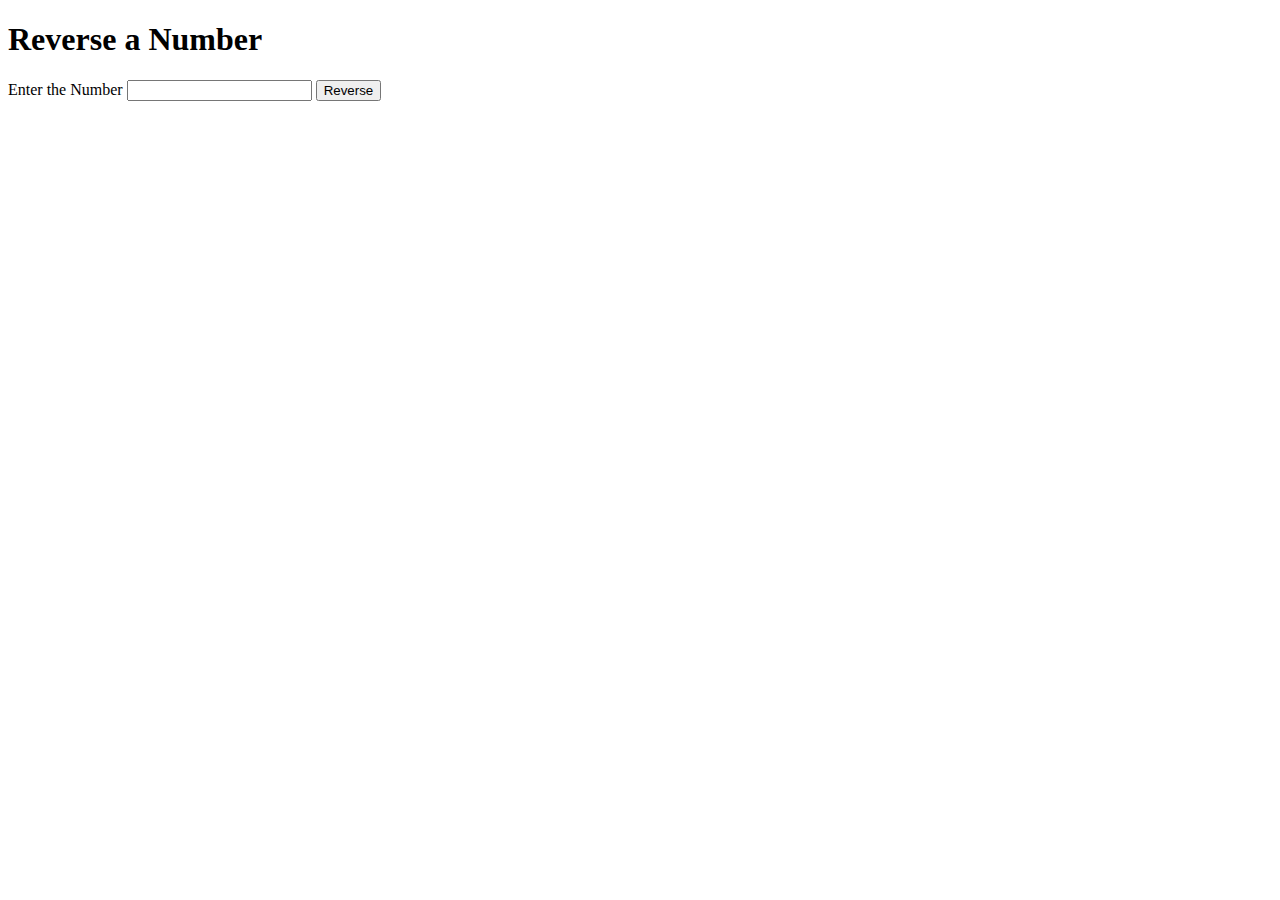
<file: VJ DAY1-Task1/index.html>
<!DOCTYPE html>
<html lang="en">
<head>
    <meta charset="UTF-8">
    <meta http-equiv="X-UA-Compatible" content="IE=edge">
    <meta name="viewport" content="width=device-width, initial-scale=1.0">
    <title>Reverse a Number</title>
</head>
<body>
    <h1>Reverse a Number</h1>
    <label for="text"> Enter the Number</label>
    <input type="text" id="Rnumber" >
    <button id="Enter">Reverse</button>
    <p id="print"></p>
    <script src="./reverse.js"></script>
</body>
</html>
</file>
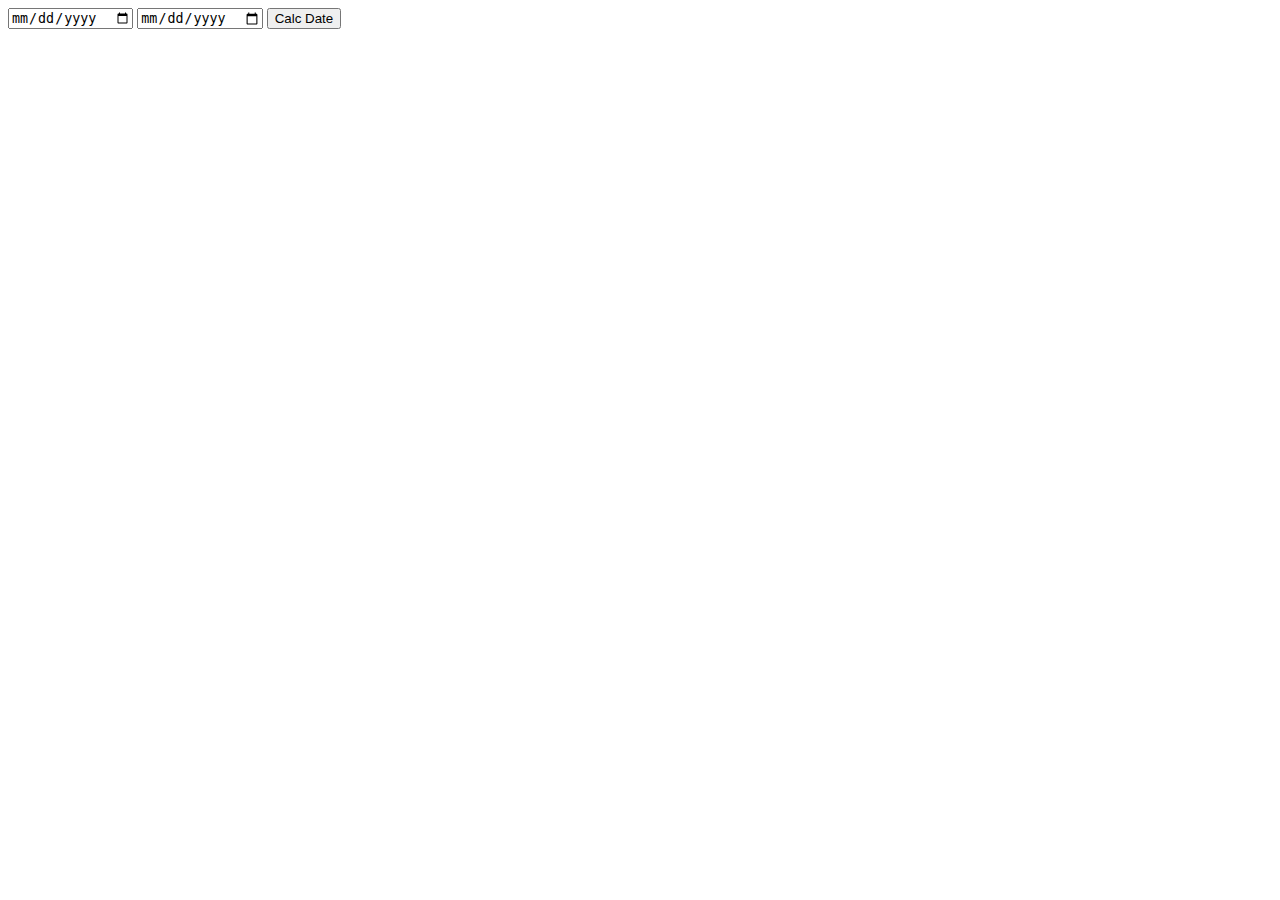
<file: VJ DAY1-Task2/index.html>
<!DOCTYPE html>
<html lang="en">
<head>
    <meta charset="UTF-8">
    <meta http-equiv="X-UA-Compatible" content="IE=edge">
    <meta name="viewport" content="width=device-width, initial-scale=1.0">
    <title>Number of Days between Dates</title>
</head>
<body>
    <input type="date" name="" id="t1">
    <input type="date" name="" id="t2">
    <button id="click" onclick="calculate()">Calc Date</button>
    <p id="date"></p>
    <!-- <input id="first" value="2/3/2000"> -->
    <!-- <input id="second" value="2/3/2001"> -->
    <script src="./Days.js"></script>
</body>
</html>
</file>
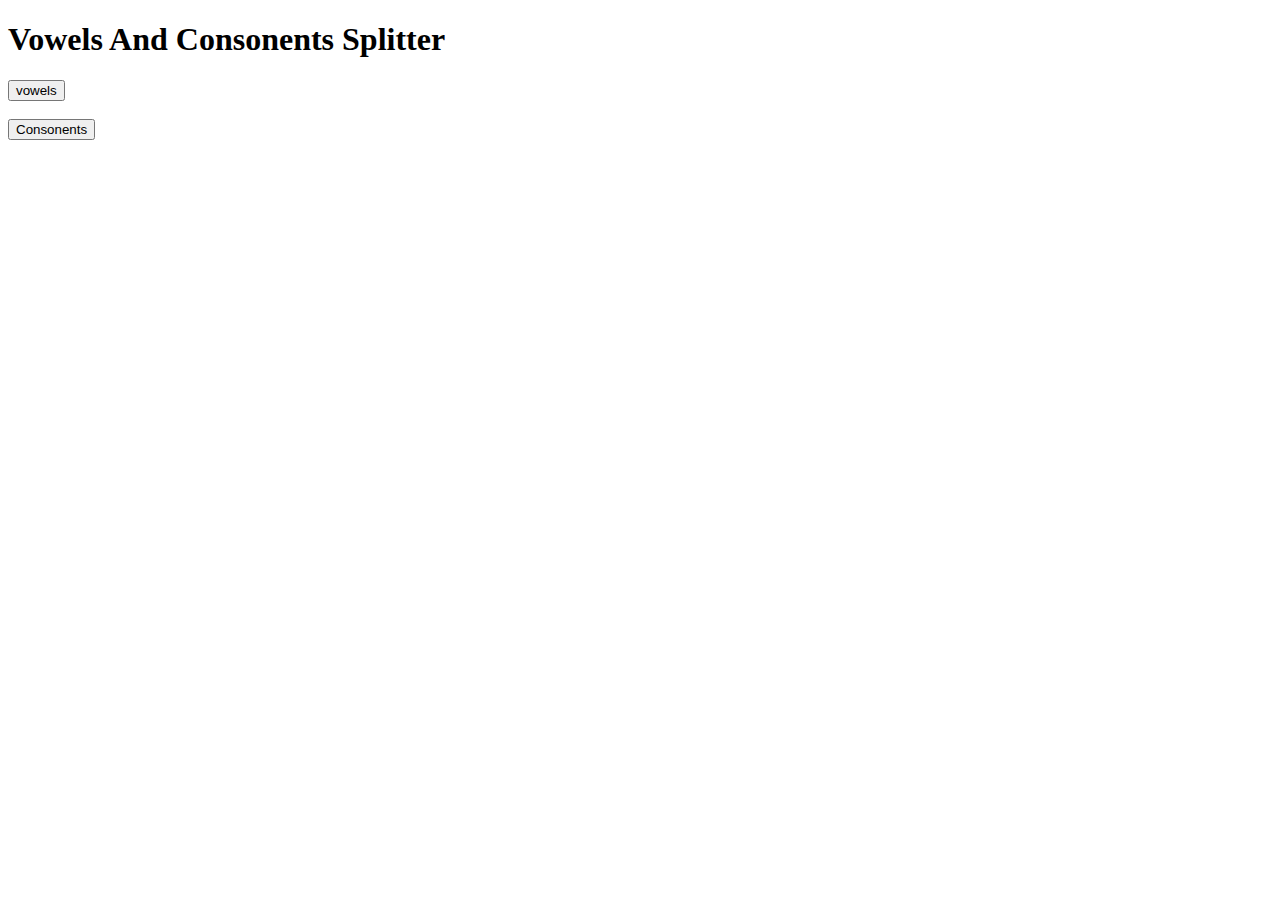
<file: VJ DAY2-Task1/vowels.html>
<!DOCTYPE html>
<html lang="en">
<head>
    <meta charset="UTF-8">
    <meta http-equiv="X-UA-Compatible" content="IE=edge">
    <meta name="viewport" content="width=device-width, initial-scale=1.0">
    <title>Document</title>
</head>
<body>
    <h1> Vowels And Consonents Splitter</h1>
    <button onclick="values1()" >vowels</button> <br><br>
    <button onclick="values2()" >Consonents</button>
    <p id="print"></p>
    <script src="./vowels.js"></script>
</body>
</html>
</file>
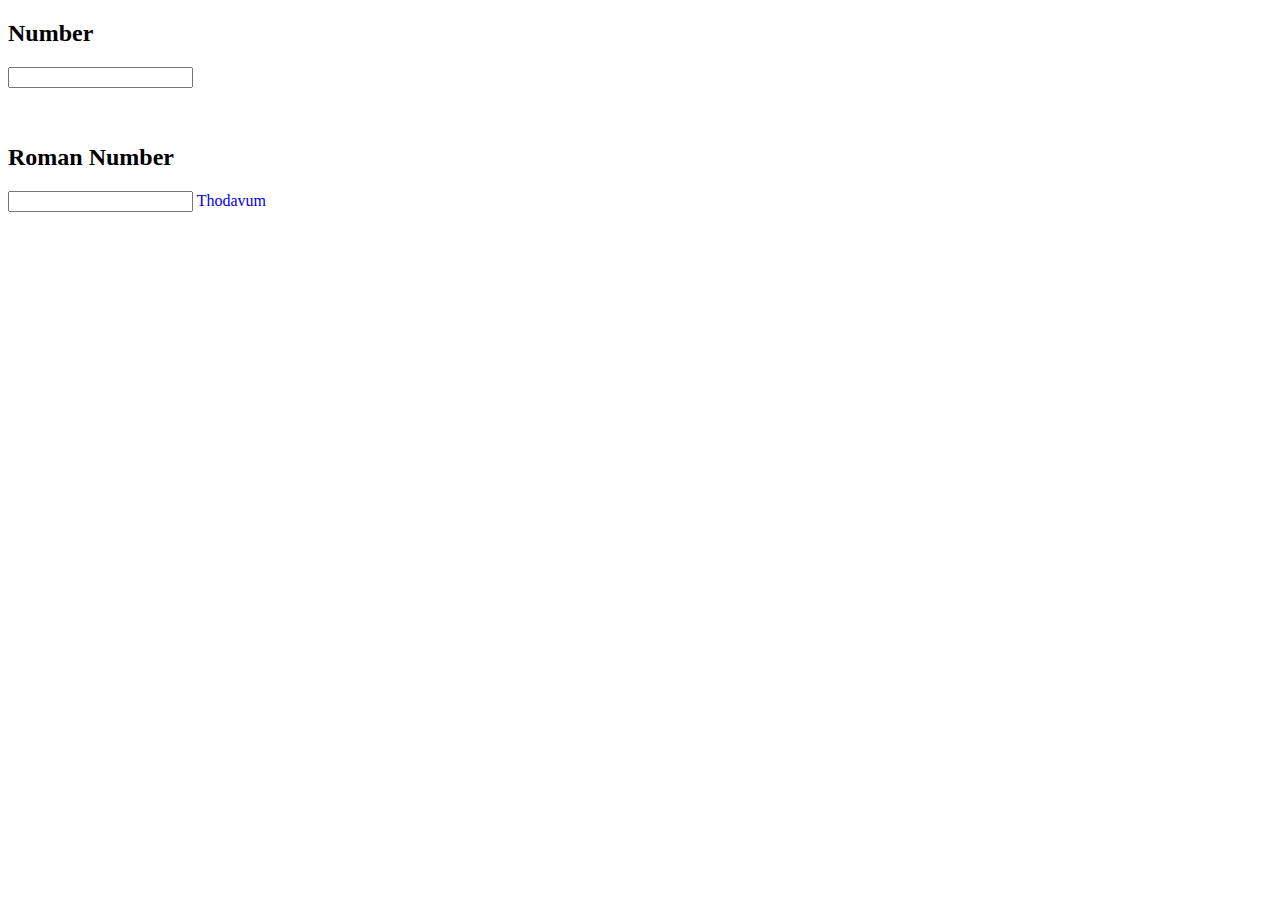
<file: VJ DAY3-Task1/numberToRoman.html>
<!DOCTYPE html>
<html lang="en">
<head>
    <meta charset="UTF-8">
    <meta http-equiv="X-UA-Compatible" content="IE=edge">
    <meta name="viewport" content="width=device-width, initial-scale=1.0">
    <title>Number to Roman</title>
</head>
<body>
    <h2> Number</h2>
    <input type="text" id="roo"> <br><br><br>
    <h2> Roman Number</h2>
    <input type="text" id="roo1">
    <a style="text-decoration: none;" id="pri" href="#"> Thodavum </a>
    <!-- <p id="print"></p> -->
    <script src="./Roman.js"></script>
</body>
</html>
</file>
